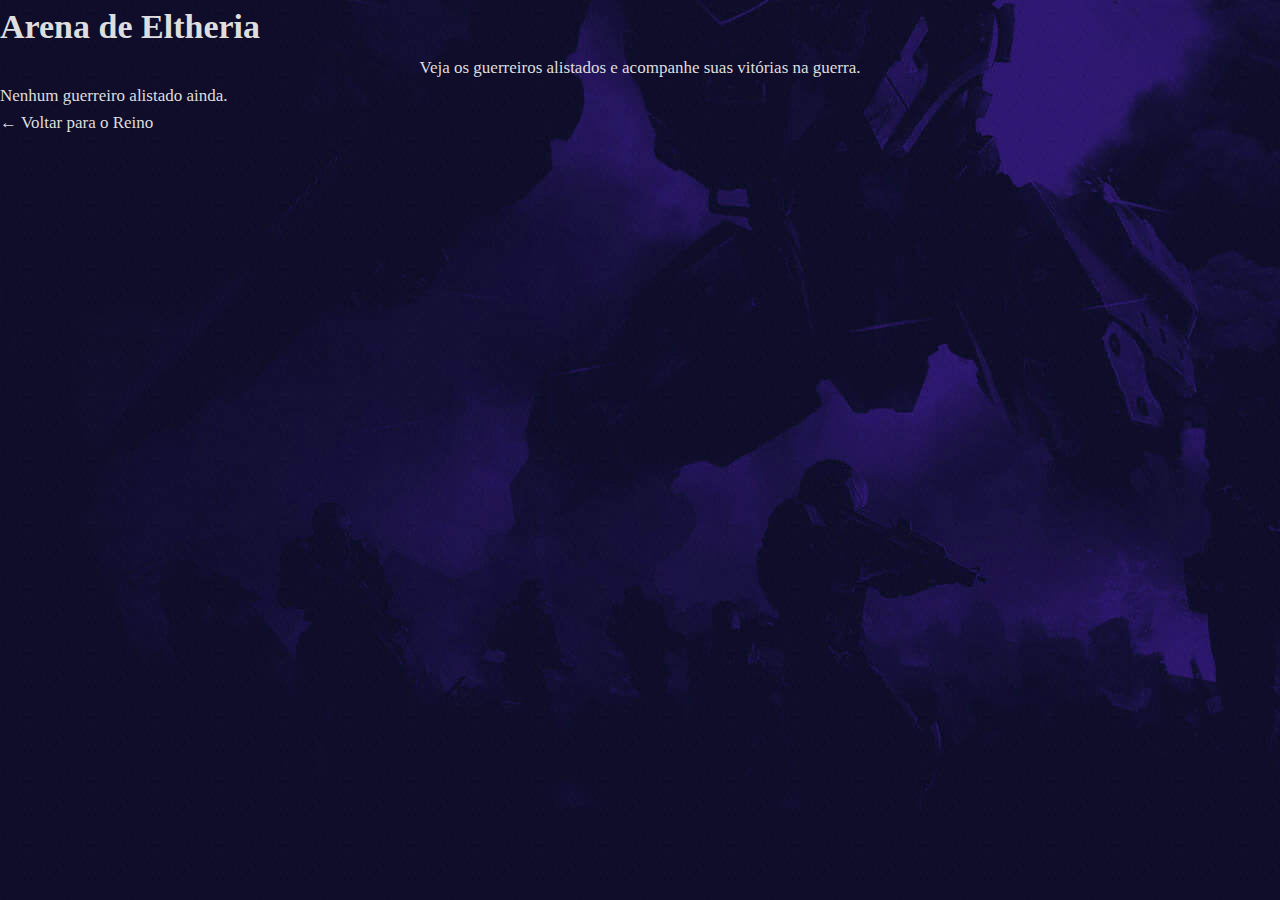
<file: batalhas.html>
<!DOCTYPE html>
<html lang="pt-br">
<head>
  <meta charset="UTF-8">
  <meta name="viewport" content="width=device-width, initial-scale=1.0">
  <title>Arena de Eltheria</title>
  <link href="https://fonts.googleapis.com/css2?family=Cinzel+Decorative:wght@400;700&display=swap" rel="stylesheet">
    <link rel="stylesheet" href="./assets/css/style.css">
    <link rel="stylesheet" href="./index.html">
    <link rel="stylesheet" href="assets/js/script.js">

</head>
<body>

  <h1>Arena de Eltheria</h1>
  <p style="text-align: center;">Veja os guerreiros alistados e acompanhe suas vitórias na guerra.</p>

  <ul id="lista-guerreiros" class="rank-list"></ul>

  <a href="index.html" class="back-link">← Voltar para o Reino</a>

  <script>
    function listarGuerreiros() {
      const lista = document.getElementById("lista-guerreiros");
      const guerreiros = JSON.parse(localStorage.getItem("guerreiros")) || [];

      if (guerreiros.length === 0) {
        lista.innerHTML = '<li>Nenhum guerreiro alistado ainda.</li>';
        return;
      }

      // Ordenar por vitórias (opcional)
      guerreiros.sort((a, b) => b.vitorias - a.vitorias);

      lista.innerHTML = guerreiros.map((g, i) =>
        `<li>#${i + 1} ${g.nome} <span>— ${g.classe} da Casa ${g.casa} | Vitórias: ${g.vitorias}</span></li>`
      ).join('');
    }

    window.addEventListener("DOMContentLoaded", listarGuerreiros);
  </script>

</body>
</html>
</file>
<file: assets/css/style.css>
/*-----------------------------------*\
  #style.css
\*-----------------------------------*/

/**
 * copyright 2022 codewithsadee
 */





/*-----------------------------------*\
  #CUSTOM PROPERTY
\*-----------------------------------*/

:root {

  /**
   * COLORS
   */

  /* background color */
  --bg-purple: hsla(267, 100%, 63%, 1);
  --bg-purple-alpha-30: hsla(267, 100%, 63%, 0.3);
  --bg-dark-purple: hsla(279, 42%, 9%, 1);
  --bg-oxford-blue: hsla(240, 63%, 13%, 1);
  --bg-oxford-blue-alpha-95: hsla(240, 63%, 13%, 0.95);
  --bg-oxford-blue-alpha-90: hsla(240, 63%, 13%, 0.9);
  --bg-oxford-blue-alpha-80: hsla(240, 63%, 13%, 0.8);

  /* gradient color */
  --gradient-1: linear-gradient(to right bottom, hsl(299, 100%, 52%), hsl(291, 100%, 58%), hsl(283, 100%, 60%), hsl(273, 100%, 62%), hsl(262, 100%, 63%), hsl(242, 100%, 69%), hsl(223, 100%, 62%), hsl(210, 100%, 50%), hsl(203, 100%, 50%), hsl(198, 100%, 50%), hsl(192, 100%, 48%), hsl(185, 90%, 48%));
  --gradient-2: linear-gradient(90deg, transparent 0%, #9841ff 50%, transparent 100%);

  /* text color */
  --text-white: hsla(0, 0%, 100%, 1);
  --text-gainsboro: hsla(0, 0%, 87%, 1);
  --text-champagne-pink: hsla(23, 61%, 86%, 1);
  --text-purple: hsla(267, 100%, 63%, 1);

  /* border color */
  --border-space-cadet: hsl(240, 45%, 17%);
  --border-purple-alpha-30: hsla(267, 100%, 63%, 0.3); 

  /**
   * TYPOGRAPHY
   */

  /* font family */
  --fontFamily-oxanium: 'Oxanium', cursive;
  --fontFamily-work-sans: 'Work Sans', sans-serif;

  /* font size */
  --fontSize-1: 3.6rem;
  --fontSize-2: 2.4rem;
  --fontSize-3: 2rem;
  --fontSize-4: 1.7rem;
  --fontSize-5: 1.6rem;
  --fontSize-6: 1.5rem;
  --fontSize-7: 1.4rem;
  --fontSize-8: 1.2rem;

  /* font weight */
  --weight-regular: 400;
  --weight-semiBold: 600;
  --weight-bold: 700;

  /**
   * SPACING
   */

  --section-spacing: 60px;

  /**
   * BOX SHADOW
   */

  --shadow: 0px 2px 5px 0px hsla(0, 0%, 0%, 0.2);

  /**
   * BORDER RADIUS
   */

  --radius-circle: 50%;
  --radius-5: 5px;
  --radius-3: 3px;

  /**
   * CLIP PATH
   */

  --clip-path-1: polygon(0 0, 100% 0, 100% 0, 0 0);
  --clip-path-2: polygon(0 0, 100% 0, 100% 100%, 0 100%);
  --clip-path-3: polygon(0% 0%, 90% 0, 100% 30%, 100% 100%, 0 100%);
  --clip-path-4: polygon(90% 0, 100% 40%, 100% 100%, 0 100%, 0 0);
  --clip-path-5: polygon(100% 0, 100% 100%, 10% 100%, 0 60%, 0 0);
  --clip-path-6: polygon(10% 0, 100% 0, 100% 100%, 0 100%, 0 40%);
  --clip-path-7: polygon(100% 0, 100% 60%, 90% 100%, 0 100%, 0 0);
  --clip-path-8: polygon(0% 0%, 70% 0, 100% 30%, 100% 100%, 0 100%);
  --clip-path-9: polygon(0 0, 90% 0, 100% 100%, 0% 100%);

  /**
   * TRANSITION
   */

  --transition-1: 250ms ease;
  --transition-2: 500ms ease;
  --cubic-out: cubic-bezier(0.05, 0.83, 0.52, 0.97);

}





/*-----------------------------------*\
  #RESET
\*-----------------------------------*/

*,
*::before,
*::after {
  margin: 0;
  padding: 0;
  box-sizing: border-box;
}

li { list-style: none; }

a,
img,
time,
span,
input,
button,
textarea,
ion-icon { display: block; }

a {
  color: inherit;
  text-decoration: none;
}

img { height: auto; }

input,
button,
textarea {
  background: none;
  border: none;
  font: inherit;
}

input,
textarea { width: 100%; }

button { cursor: pointer; }

ion-icon { pointer-events: none; }

address { font-style: normal; }

html {
  font-size: 10px;
  scroll-behavior: smooth;
}

body {
  background-color: var(--bg-dark-purple);
  background-image: url("../images/body-bg.jpg");
  background-repeat: repeat;
  color: var(--text-gainsboro);
  font-family: var(--fontFamily-oxanium);
  font-size: var(--fontSize-4);
  font-weight: var(--weight-regular);
  line-height: 1.6;
  overflow-x: hidden;
}

::-webkit-scrollbar { width: 8px; }

::-webkit-scrollbar-track { background-color: var(--bg-dark-purple); }

::-webkit-scrollbar-thumb { background-color: var(--bg-purple); }





/*-----------------------------------*\
  #REUSED STYLE
\*-----------------------------------*/

.container { padding-inline: 12px; }

.has-before,
.has-after {
  position: relative;
  z-index: 1;
}

.has-before::before,
.has-after::after {
  content: "";
  position: absolute;
}

.title { color: var(--text-white); }

.h1,
.h3 { line-height: 1.3; }

.h1 {
  font-size: var(--fontSize-1);
  font-weight: var(--weight-semiBold);
}

.h2 {
  font-size: var(--fontSize-2);
  line-height: 1.4;
}

.h3 { font-size: var(--fontSize-3); }

.section-title,
.section-subtitle,
.section-text { text-align: center; }

.section-subtitle {
  color: var(--text-white);
  font-weight: var(--weight-semiBold);
  font-size: var(--fontSize-5);
  text-transform: uppercase;
}

.btn {
  position: relative;
  background-image: var(--gradient-1);
  color: var(--text-white);
  font-size: var(--fontSize-6);
  font-weight: var(--weight-semiBold);
  max-width: max-content;
  min-width: 180px;
  height: 50px;
  display: grid;
  place-items: center;
  padding-inline: 30px;
  clip-path: var(--clip-path-3);
  overflow: hidden;
}

.btn::before {
  content: "";
  position: absolute;
  top: var(--top, 50%);
  left: var(--left, 50%);
  width: 250%;
  padding-block-end: 250%;
  background-color: var(--bg-purple);
  transform: translate(-50%, -50%) scale(0);
  border-radius: var(--radius-circle);
  z-index: -1;
  transition: transform var(--transition-2);
}

.btn:is(:hover, :focus-visible)::before { transform: translate(-50%, -50%) scale(1); }

.w-100 { width: 100%; }

.section { padding-block: var(--section-spacing); }

.section-title {
  margin-block: 10px;
  text-transform: uppercase;
}

.section-title .span {
  display: inline;
  color: var(--text-purple);
}

.section-text {
  margin-block-end: 40px;
  max-width: 480px;
  margin-inline: auto;
}

.social-wrapper {
  display: flex;
  align-items: center;
  gap: 10px;
}

.img-holder {
  background-color: var(--bg-purple);
  aspect-ratio: var(--width) / var(--height);
  overflow: hidden;
}

.img-cover {
  width: 100%;
  height: 100%;
  object-fit: cover;
}

[data-reveal] {
  opacity: 0;
  transition: var(--transition-2);
}

[data-reveal="left"] { transform: translateX(-20px); }

[data-reveal="right"] { transform: translateX(20px); }

[data-reveal="bottom"] { transform: translateY(20px); }

[data-reveal].revealed {
  opacity: 1;
  transform: translate(0);
}





/*-----------------------------------*\
  #HEADER
\*-----------------------------------*/

.header .btn { display: none; }

.header {
  position: absolute;
  top: 0;
  left: 0;
  width: 100%;
  background-color: var(--bg-oxford-blue);
  padding: 10px 12px;
  z-index: 4;
}

.header.active {
  position: fixed;
  animation: slideUP 1s ease forwards;
}

@keyframes slideUP {
  0% { transform: translateY(-100%); }
  100% { transform: translateY(0); }
}

.header .container {
  display: flex;
  justify-content: space-between;
  align-items: center;
}

.nav-toggle-btn .line {
  height: 3px;
  width: 10px;
  margin-block: 4px;
  background-color: var(--text-gainsboro);
  border-radius: 8px;
  transition: var(--transition-1);
}

.nav-toggle-btn .line-2 { width: 20px; }

.nav-toggle-btn .line-3 { margin-inline-start: auto; }

.nav-toggle-btn.active .line-2 { transform: rotate(-45deg); }

.nav-toggle-btn.active .line-1 { transform: rotate(45deg) translate(4px, 1.5px); }

.nav-toggle-btn.active .line-3 { transform: rotate(45deg) translate(-3px, -1px); }

.navbar {
  position: absolute;
  top: calc(100% - 1px);
  right: 12px;
  left: 12px;
  background-color: var(--bg-oxford-blue);
  padding: 0 15px;
  clip-path: var(--clip-path-1);
  visibility: hidden;
  transition: clip-path 500ms var(--cubic-out);
}

.navbar.active {
  clip-path: var(--clip-path-2);
  visibility: visible;
}

.navbar-link {
  padding: 12px 25px;
  text-transform: uppercase;
  font-size: var(--fontSize-7);
  font-weight: var(--weight-semiBold);
  color: var(--text-white);
}

.navbar-item { border-block-start: 1px solid var(--border-space-cadet); }

.navbar-item:last-child { border-block-end: 1px solid var(--border-space-cadet); }





/*-----------------------------------*\
  #HERO
\*-----------------------------------*/

.hero {
  padding-block-start: 170px;
  text-align: center;
}

.hero .section-subtitle { letter-spacing: 5px; }

.hero-title { margin-block: 20px 25px; }

.hero .btn { margin-inline: auto; }

.hero::before {
  background-image: var(--gradient-2);
  bottom: 0;
  left: 0;
  width: 100%;
  height: 4px;
  z-index: 1;
}

.hero-banner {
  position: relative;
  margin-block-start: 50px;
}

.hero-banner-bg { display: none; }





/*-----------------------------------*\
  #UPCOMING
\*-----------------------------------*/

.upcoming-item:not(:last-child) { margin-block-end: 90px; }

.upcoming-card {
  display: flex;
  justify-content: space-between;
  align-items: center;
}

.upcoming-card::before {
  top: 50%;
  background-image: var(--gradient-1);
  transform: translateY(-50%);
  width: 90%;
  height: 80px;
  z-index: -1;
  opacity: 0.3;
  border-radius: var(--radius-5);
}

.upcoming-card.left::before {
  right: 0;
  clip-path: var(--clip-path-4);
}

.upcoming-card.right::before {
  left: 0;
  clip-path: var(--clip-path-6);
}

.upcoming-card .card-title { text-transform: uppercase; }

.upcoming-card.left .card-title {
  margin-inline-end: 50px;
  text-align: right;
}

.upcoming-card.right .card-title {
  margin-inline-start: 50px;
  text-align: left;
}

.upcoming-card .card-meta {
  position: absolute;
  bottom: -20px;
  left: 50%;
  transform: translateX(-50%);
  background-image: var(--gradient-1);
  width: max-content;
  padding: 6px 20px;
  font-size: var(--fontSize-7);
  font-weight: var(--weight-semiBold);
  text-transform: uppercase;
  border-radius: var(--radius-3);
}

.upcoming-card.left .card-meta { clip-path: var(--clip-path-5); }

.upcoming-card.right .card-meta { clip-path: var(--clip-path-7); }

.upcoming-card .card-banner { width: 30%; }

.upcoming-card.right .card-banner { order: 1; }

.upcoming-time { margin-block: 50px 30px; }

.upcoming-time :is(.time, .date) { text-align: center; }

.upcoming-time .time {
  color: var(--text-white);
  font-size: var(--fontSize-1);
  font-weight: var(--weight-bold);
  line-height: 1;
}

.upcoming-time .date {
  font-size: var(--fontSize-7);
  font-weight: var(--weight-semiBold);
  margin-block: 5px;
}

.upcoming-item .social-wrapper { justify-content: center; }

.upcoming-item .social-link {
  color: var(--text-white);
  font-size: 2.5rem;
  transition: var(--transition-1);
}

.upcoming-item .social-link:is(:hover, :focus-visible) { color: var(--text-purple); }





/*-----------------------------------*\
  #NEWS
\*-----------------------------------*/

.news-list {
  display: grid;
  gap: 30px;
}

.news-card {
  background-color: var(--bg-oxford-blue-alpha-90);
  box-shadow: var(--shadow);
}

.news-card .card-content {
  position: relative;
  padding: 30px;
}

.card-tag {
  position: absolute;
  bottom: 100%;
  left: 0;
  background-image: var(--gradient-1);
  color: var(--text-white);
  font-size: var(--fontSize-8);
  font-weight: var(--weight-semiBold);
  text-transform: uppercase;
  height: 30px;
  line-height: 32px;
  padding-inline: 20px;
  clip-path: var(--clip-path-3);
}

.news-card :is(.card-meta-list, .card-meta-item) {
  display: flex;
  align-items: center;
}

.news-card .card-meta-list {
  flex-wrap: wrap;
  gap: 5px 10px;
}

.news-card .card-meta-item { gap: 5px; }

.news-card .card-meta-item ion-icon { color: var(--text-purple); }

.news-card .card-meta-text,
.news-card .link {
  color: var(--text-champagne-pink);
  font-size: var(--fontSize-7);
  font-weight: var(--weight-bold);
  text-transform: uppercase;
}

.news-card .h3 { margin-block: 15px 10px; }

.news-card .card-title {
  display: inline;
  background-image: linear-gradient(to left, var(--bg-purple), var(--bg-purple));
  background-repeat: no-repeat;
  background-position: left bottom;
  background-size: 0% 4px;
  transition: var(--transition-2);
}

.news-card .card-title:is(:hover, :focus-visible) { background-size: 100% 4px; }

.news-card .link {
  max-width: max-content;
  margin-block-start: 15px;
  padding-inline-start: 30px;
  transition: var(--transition-1);
}

.news-card .link::before {
  top: 50%;
  left: 0;
  transform: translateY(-100%);
  width: 20px;
  height: 4px;
  background-color: var(--bg-purple);
}

.news-card .link:is(:hover, :focus-visible) { color: var(--text-purple); }





/*-----------------------------------*\
  #FOOTER
\*-----------------------------------*/

.footer-top .container {
  display: grid;
  gap: 35px;
}

.footer-text { margin-block: 20px 25px; }

.social-list {
  display: flex;
  gap: 10px;
}

.footer .social-link {
  width: 40px;
  height: 40px;
  background-color: var(--bg-purple-alpha-30);
  display: grid;
  place-items: center;
  clip-path: var(--clip-path-8);
  transition: var(--transition-1);
}

.footer .social-link:is(:hover, :focus-visible) {
  background-color: var(--bg-purple);
  transform: translateY(-2px);
}

.footer-list-title {
  font-size: var(--fontSize-3);
  font-weight: var(--weight-semiBold);
  line-height: 1;
  position: relative;
  padding-block-end: 10px;
  margin-block-end: 20px;
  max-width: max-content;
}

.footer-list-title::after {
  bottom: 0;
  left: 0;
  width: 50%;
  height: 4px;
  background-color: var(--bg-purple);
}

.footer-link {
  padding-block: 5px;
  color: var(--text-white);
  transition: var(--transition-1);
}

.footer-link:is(:hover, :focus-visible) { color: var(--text-purple); }

.contact-item .span {
  color: var(--text-purple);
  font-size: var(--fontSize-7);
  text-transform: uppercase;
  font-weight: var(--weight-semiBold);
}

.contact-item:not(:last-child) { margin-block-end: 15px; }

.input-field {
  background-color: var(--bg-oxford-blue-alpha-90);
  color: var(--text-white);
  font-size: var(--fontSize-5);
  padding: 18px 12px;
  box-shadow: var(--shadow);
  border: 2px solid var(--border-purple-alpha-30);
  margin-block-end: 15px;
  outline: none;
}

.input-field::placeholder { color: var(--text-white); }

.footer-bottom {
  clip-path: var(--clip-path-9);
  background-color: var(--bg-oxford-blue-alpha-80);
}

.copyright { padding: 30px 20px; }





/*-----------------------------------*\
  #BACK TO TOP
\*-----------------------------------*/

.back-top-btn {
  position: fixed;
  bottom: 10px;
  right: 20px;
  width: 50px;
  height: 50px;
  background-image: var(--gradient-1);
  display: grid;
  place-items: center;
  font-size: 2.1rem;
  clip-path: var(--clip-path-8);
  opacity: 0;
  transition: var(--transition-1);
  z-index: 4;
}

.back-top-btn.active {
  opacity: 1;
  transform: translateY(-20px);
}





/*-----------------------------------*\
  #CUSTOM CURSOR
\*-----------------------------------*/

.cursor { display: none; }





/*-----------------------------------*\
  #MEDIA QUERIES
\*-----------------------------------*/

/**
 * responsive for large than 575px screen
 */

@media (min-width: 575px) {

  /**
   * REUSED STYLE
   */

  .container {
    max-width: 540px;
    width: 100%;
    margin-inline: auto;
  }



  /**
   * HEADER
   */

  .header .logo img { width: 160px; }



  /**
   * UPCOMING
   */

  .upcoming-card.left .card-meta {
    left: auto;
    right: -15%;
  }

  .upcoming-card.right .card-meta { left: 25%; }



  /**
   * FOOTER
   */

  .footer-top .container { grid-template-columns: 1fr 1fr; }

}





/**
 * responsive for large than 768px screen
 */

@media (min-width: 768px) {

  /**
   * CUSTOM PROPERTY
   */

  :root {

    /**
     * TYPOGRAPHY
     */

    /* font size */
    --fontSize-1: 6.5rem;
    --fontSize-2: 3.2rem;

  }



  /**
   * REUSED STYLE
   */

  .container { max-width: 720px; }

  .h1 { line-height: 1; }



  /**
   * HERO
   */

  .hero .section-subtitle { letter-spacing: 10px; }

  .hero-banner-bg {
    display: block;
    width: 100%;
    position: absolute;
    bottom: 0;
    left: 0;
    transform: scale(1.3);
    transform-origin: bottom;
    z-index: -1;
  }



  /**
   * UPCOMING
   */

  .upcoming-card::before { height: 110px; }

  .upcoming-card .card-meta {
    padding-block: 12px;
    bottom: 20px;
  }

  .upcoming-card .card-title { --fontSize-3: 2.8rem; }

  .upcoming-card.left .card-meta { right: -10%; }

  .upcoming-card.right .card-meta { left: 20%; }

  .upcoming-time .time { --fontSize-1: 5rem; }



  /**
   * NEWS 
   */

  .news-list { grid-template-columns: 1fr 1fr; }



  /**
   * CUSTOM CURSOR
   */

  .cursor {
    display: block;
    position: fixed;
    top: 0;
    left: 0;
    width: 30px;
    height: 30px;
    background-color: var(--bg-purple);
    border-radius: var(--radius-circle);
    transform: translate(-50%, -50%);
    opacity: 0;
    pointer-events: none;
    z-index: 6;
    transition: var(--transition-1);
    transition-property: opacity, transform;
  }

  body:hover .cursor { opacity: 0.5; }

  body .cursor.hovered {
    transform: translate(-50%, -50%) scale(1.3);
    opacity: 0.75;
  }

}





/**
 * responsive for large than 992px screen
 */

@media (min-width: 992px) {

  /**
   * CUSTOM PROPERTY
   */

  :root {
    
    /**
     * TYPOGRAPHY
     */

    /* font size */
    --fontSize-2: 4.5rem;

    /**
     * SPACING
     */

    --section-spacing: 100px;

  }



  /**
   * REUSED STYLE
   */

  .container { max-width: 960px; }

  .h2 { line-height: 1.1; }



  /**
   * HEADER
   */

  .nav-toggle-btn { display: none; }

  .navbar,
  .navbar.active {
    all: unset;
    display: block;
  }

  .navbar-item,
  .navbar-item:last-child { border: none; }

  .navbar-list { display: flex; }

  .header .btn {
    display: grid;
    text-align: center;
  }



  /**
   * HERO
   */

  .hero-banner-bg { transform: scale(1.2); }



  /**
   * UPCOMING
   */

  .upcoming-item {
    display: grid;
    grid-template-columns: 1fr 0.5fr 1fr;
    align-items: center;
  }

  .upcoming-time { margin-block: 0; }

  .upcoming-card .card-meta {
    left: 50%;
    bottom: -30px;
    transform: translateX(-50%);
  }

  .upcoming-card.right .card-meta { left: 50%; }



  /**
   * NEWS
   */

  .news-list { grid-template-columns: repeat(3, 1fr); }



  /**
   * FOOTER
   */
   
  .footer-top .container { grid-template-columns: repeat(4, 1fr); }

}





/**
 * responsive for large than 1200px screen
 */

@media (min-width: 1200px) {

  /**
   * REUSED STYLE
   */

  .container { max-width: 1140px; }

  .section-text { margin-block-end: 60px; }



  /**
   * HERO
   */

  .hero { padding-block-start: 250px; }

  .hero-banner-bg { transform: scale(1.2); }

  .hero-banner .w-100 {
    max-width: max-content;
    margin-inline: auto;
  }



  /**
   * UPCOMING
   */

  .upcoming-card .card-banner {
    max-height: 180px;
    width: auto;
  }

  .upcoming-card .card-meta { bottom: 0; }

  .upcoming-card.right .card-meta { left: 35%; }

  .upcoming-time .time { --fontSize-1: 6.2rem; }



  /**
   * FOOTER
   */

  .footer-top .container { grid-template-columns: 1f 0.5fr 0.5fr 1fr; }

  .footer .logo img { width: 205px; }

}
</file>
